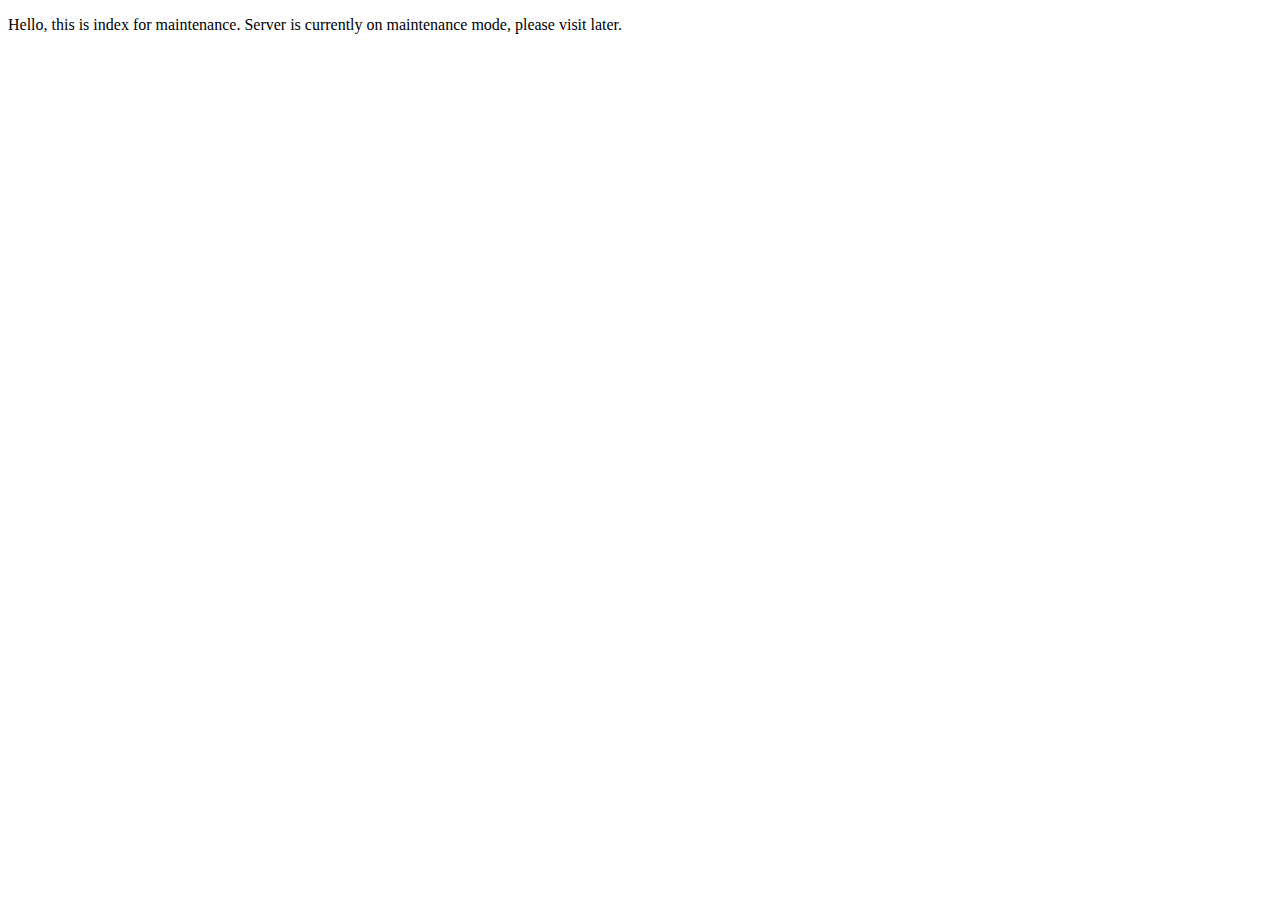
<file: src/main/java/html/maintenance/index.html>
<!DOCTYPE html>
<html lang="en">
<head>
    <meta charset="UTF-8">
    <title>Title</title>
</head>
<body>
<p>Hello, this is index for maintenance.
Server is currently on maintenance mode, please visit later.</p>
</body>
</html>
</file>
